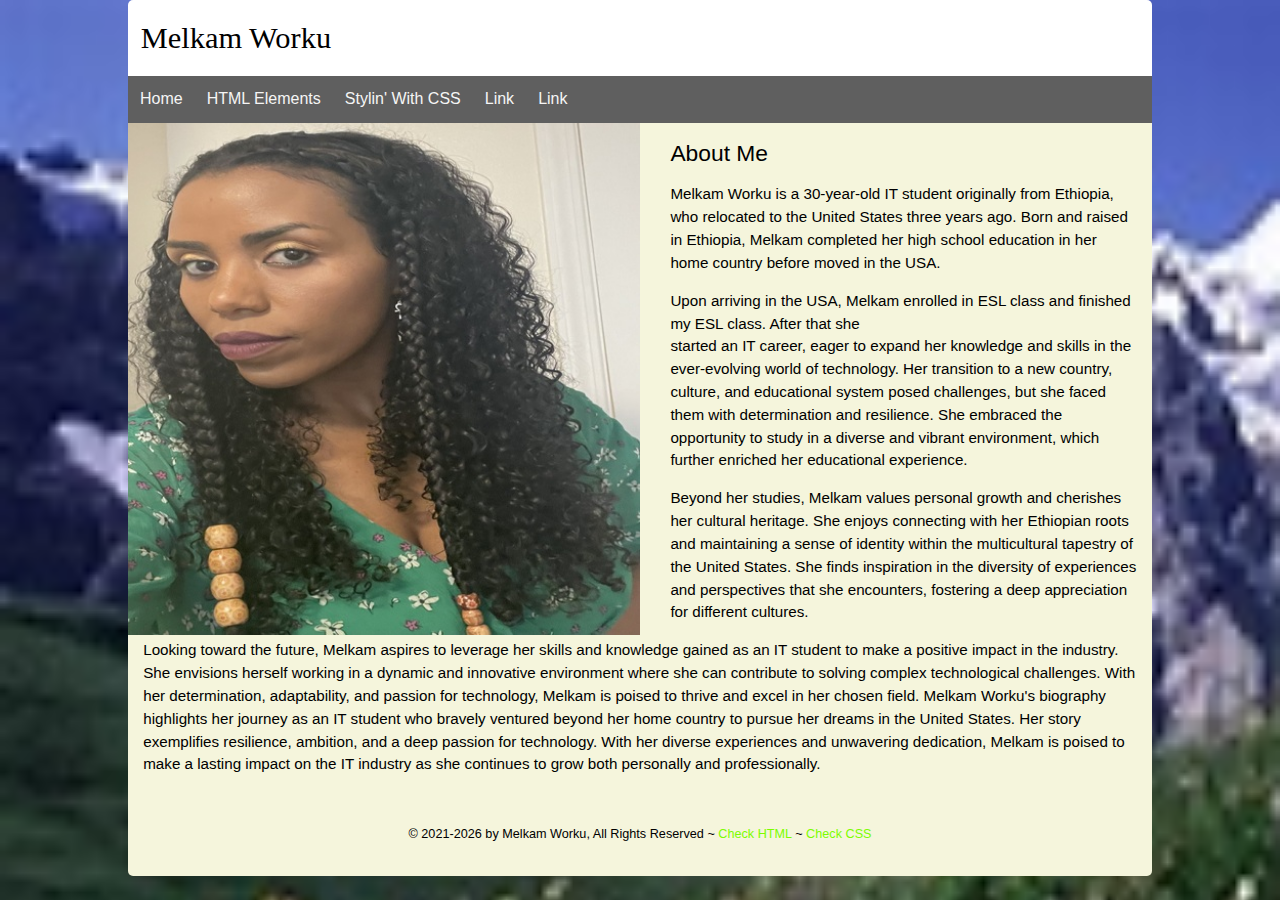
<file: it161/it161-master/index.html>
<!DOCTYPE html>
<html lang="en">
 <head>
     <title>Melkam Worku</title>
  <meta charset="utf-8">
  <meta name="viewport" content="width=device-width">
  <link rel="stylesheet" href="css/main.css">
  <link rel="stylesheet" href="css/nav.css">
  <link rel="stylesheet" href="css/forms.css">
 </head>
 <body>
     <header>
     <h1 class="page-header">Melkam Worku</h1>
        <nav class="topnav" id="myTopnav">
            <a href="index.html">Home</a>
            <a href="elements.html" target="_blank">HTML Elements</a>
            <a href="stylin.html" target="_blank">Stylin' with CSS</a>
            <a href="#" target="_blank">link</a>
            <a href="#" target="_blank">link</a>
            <a href="javascript:void(0);" class="icon" onclick="myFunction()">&#9776;</a>
        </nav>
     </header>
     
   <main class="wrapper">
    <picture class="profile">
      <source media="(min-width: 800px)" srcset="images/desktop.jpg">
      <source media="(min-width: 320x)" srcset="images/tablet.jpg">
      <img src="images/phone.jpg" alt="That's me!">
    </picture>   
    <h2 class="subheader">About Me</h2>
    <p>
      Melkam Worku is a 30-year-old IT student originally from Ethiopia, who relocated to the United States three years ago. 
      Born and raised in Ethiopia, Melkam completed her high school education in her home country before moved in the USA.
    </p>
    <p> Upon arriving in the USA, Melkam enrolled in ESL class and finished my ESL class. After that she <br>started an IT career,
       eager to expand her knowledge and skills in the ever-evolving world of technology.
       Her transition to a new country, culture, and educational system posed challenges, but she faced them with determination and resilience. 
      She embraced the opportunity to study in a diverse and vibrant environment, which further enriched her educational experience.</p>
      <p>
        Beyond her studies, Melkam values personal growth and cherishes her cultural heritage. 
        She enjoys connecting with her Ethiopian roots and maintaining a sense of identity within the multicultural tapestry of the United States. 
        She finds inspiration in the diversity of experiences and perspectives that she encounters, 
        fostering a deep appreciation for different cultures.
      </p>
      <p>Looking toward the future, Melkam aspires to leverage her skills and knowledge gained as an IT student to make a positive impact in the industry. 
        She envisions herself working in a dynamic and innovative environment where she can contribute to solving complex technological challenges.
         With her determination, adaptability, and passion for technology, Melkam is poised to thrive and excel in her chosen field. 
         Melkam Worku's biography highlights her journey as an IT student who bravely ventured beyond her home country to pursue her dreams in the United States. 
         Her story exemplifies resilience, ambition, and a deep passion for technology. With her diverse experiences and unwavering dedication, Melkam is poised to make a lasting impact on the IT industry as she continues to grow both personally and professionally.</p>
    
    
    <footer>
      <p><small>&copy; 2021-<span id="this-year"></span> by 
          Melkam Worku, All Rights Reserved ~ 
          <a id="html-checker" href="#" target="_blank">Check HTML</a> ~ 
          <a id="css-checker" href="#" target="_blank">Check CSS</a></small>
     </p>
    </footer>
  </main>
  <script src="js/main.js"></script>   
 </body>
</html>
</file>
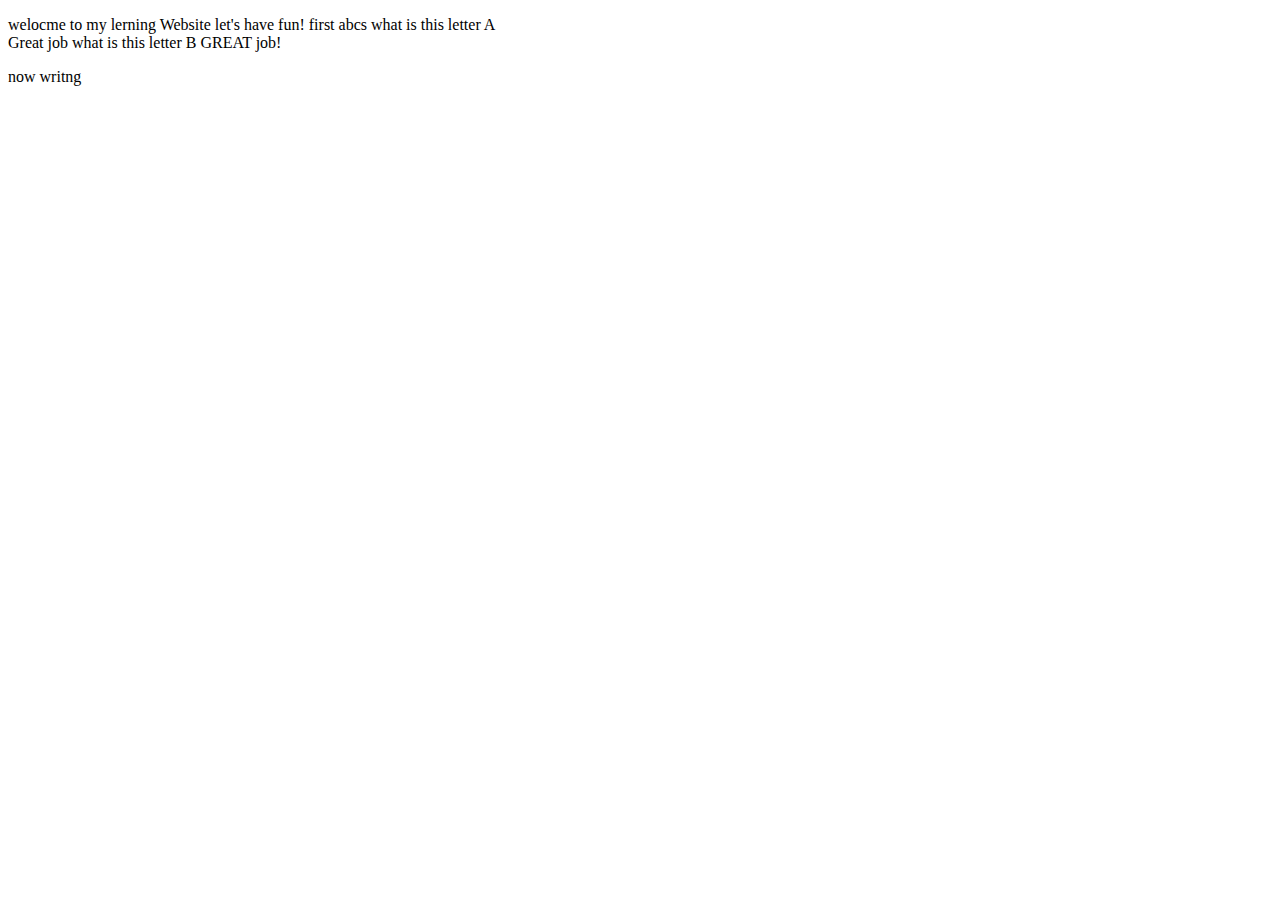
<file: fp/Untitled-1.html>
<!DOCTYPE html>
<html>
<head>
<title>Nathan's learning website</title>
</head>
<body>
<p>welocme to my lerning Website let's have fun! first abcs what is this letter A <br/>
Great job what is this letter B GREAT job! </p>
<p>now writng</p>
</file>
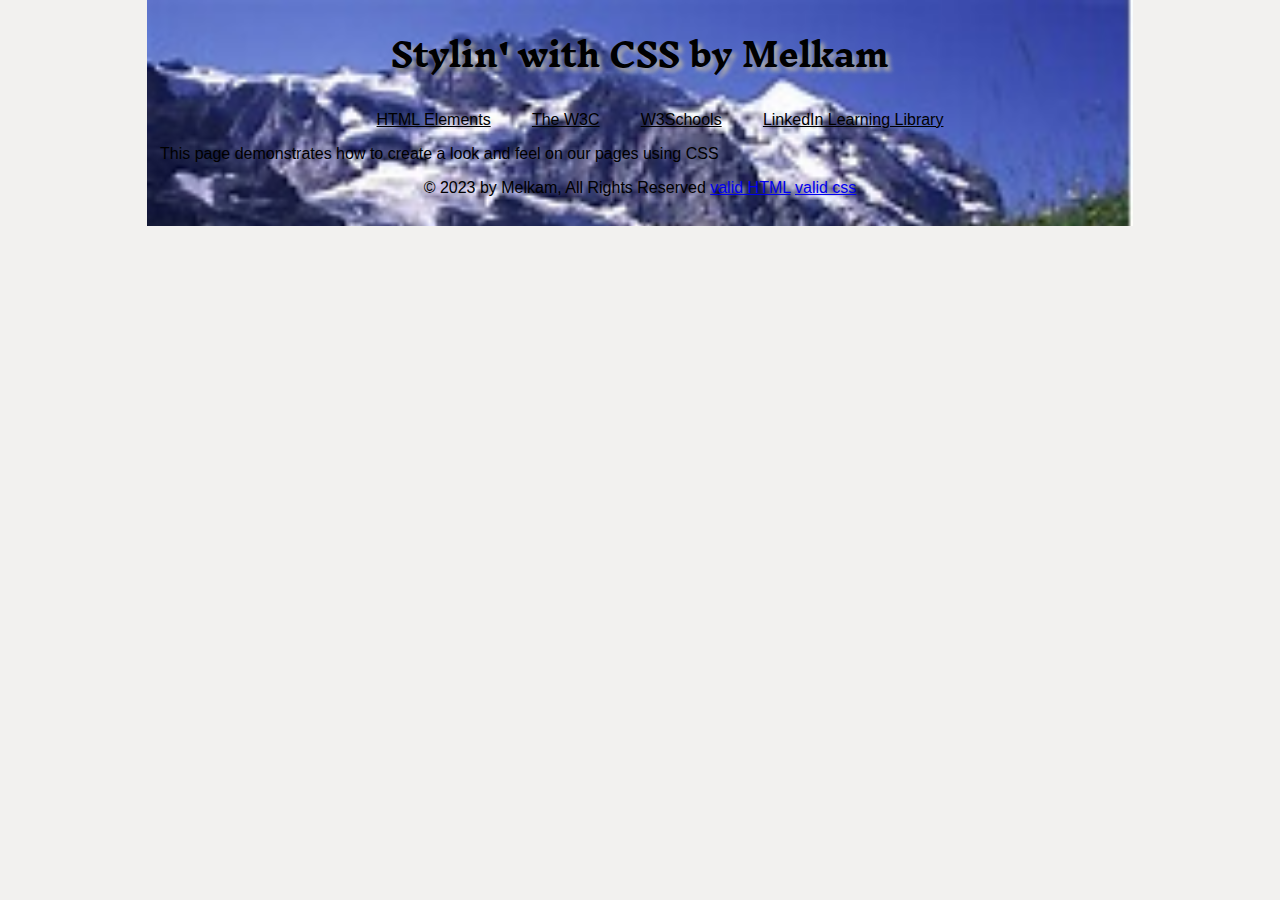
<file: it161/stylin.html>
<!DOCTYPE html> 
<html lang="en">
    <head>
        <meta charset="utf-8" />
        <meta name="robots" content="noindex, nofollow" />
        <title> HTML stylin by Melkam </title>
        
        <style>
        @import url('https://fonts.googleapis.com/css2?family=Inknut+Antiqua&display=swap');

            html{
                
               background-color:#F2F1EF;

               
               
            }
          

            
            
            
            
            body { background-image:url("images/nature.jpg");
                background-repeat: no-repeat;
                background-size: cover;
            
                 background-size: cover;
                 background-color: #F2F1EF;
            
               font-family:Arial,sans-serif;
               background-color:#6c1919;
               max-width:960px;
               width:90%;
               margin:auto;
               padding:1%;
            }
            footer {
               clear:both;
               text-align:center;
            }
            /* start nav rules */
            nav{
               text-align:center; /* centers the nav */
            }
            
            
            nav a{
               color:#000000; /* font color is black */
            }
            
            
            nav ul {
               list-style:none; /* removes the bullets */
            }
            nav li
            {
               display:inline-block; /* makes <li> horizontal, but able to declare margins */
               margin:0 2%; /* margin left-right, gets smaller as necessary */
            }
            nav a:hover{
               text-decoration:none; /* default underline goes away on hover */
            }
            /* end nav rules */
            
            
            
            h1.page-header{
               font-family:'Inknut Antiqua',serif;
               width:80%;
               margin:auto;
               text-align:center;
               text-shadow: 4px 4px 4px #aaa;
            }
            
            
            </style>
    </head>
    <body>
        <header>
            <h1 class="page-header"> Stylin' with CSS by Melkam</h1>
            <nav>
                <ul>
                    <li><a href="elements.html" target="_blank">HTML Elements</a></li>
                    <li><a href="https://www.w3.org/" target="_blank">The W3C</a></li>
                    <li><a href="https://www.w3schools.com/" target="_blank">W3Schools</a></li>
                    <li><a href="https://linkedin.com/learning/login" target="_blank">LinkedIn Learning Library</a></li>
                </ul>
             
            </nav>
        </header>
            <p>This page demonstrates how to create a look and feel on our pages using CSS</p>
        <footer>
            <p>&copy; 2023 by Melkam, All Rights Reserved 
                <a href="https://validator.w3.org/check/referer" target="_blank">valid HTML</a> 
                <a href="https://jigsaw.w3.org/css-validator/check? uri=refer" target="_blank">valid css</a>
            </p>   

         
 

        </footer>      

    </body>
</html>
</file>
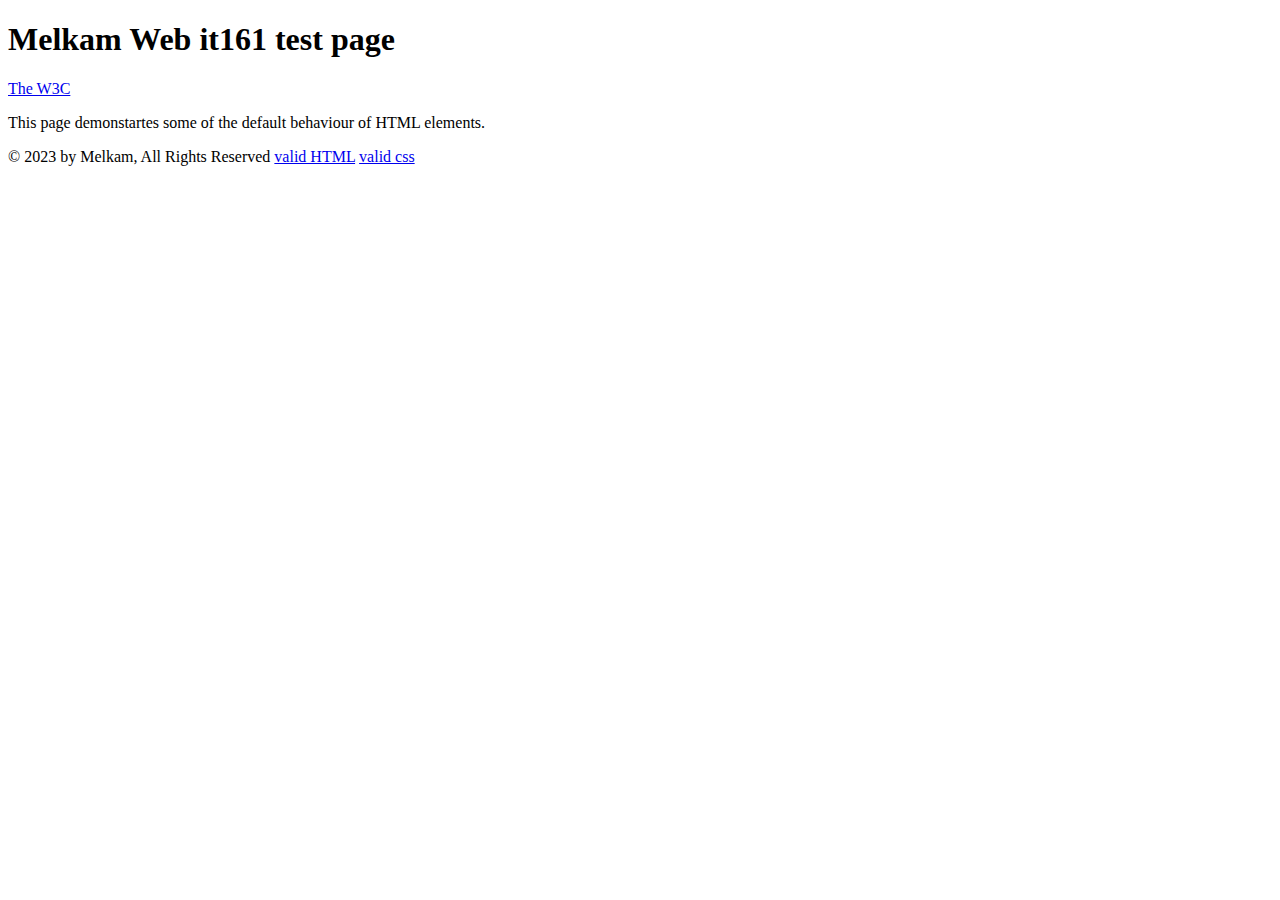
<file: it161/test.html>
<!DOCTYPE html> 
<html lang="en">
    <head>
        <meta charset="utf-8" />
        <meta name="robots" content="noindex, nofollow" />
        <title> IT161 test web page by Melkam </title>

    </head>
    <body>
        <header>
            <h1> Melkam Web it161 test page</h1>
            <nav>
                <a href="https://www.w3.org/" target="_blank"> The W3C</a>
            </nav>
        </header>
            <p>This page demonstartes some of the default behaviour of HTML elements.</p>
        <footer>
            <p>&copy; 2023 by Melkam, All Rights Reserved 
                <a href="https://validator.w3.org/check/referer" target="_blank">valid HTML</a> 
                <a href="https://jigsaw.w3.org/css-validator/check? uri=refer" target="_blank">valid css</a>
            </p>   

        </footer>

    </body>
</html>
</file>
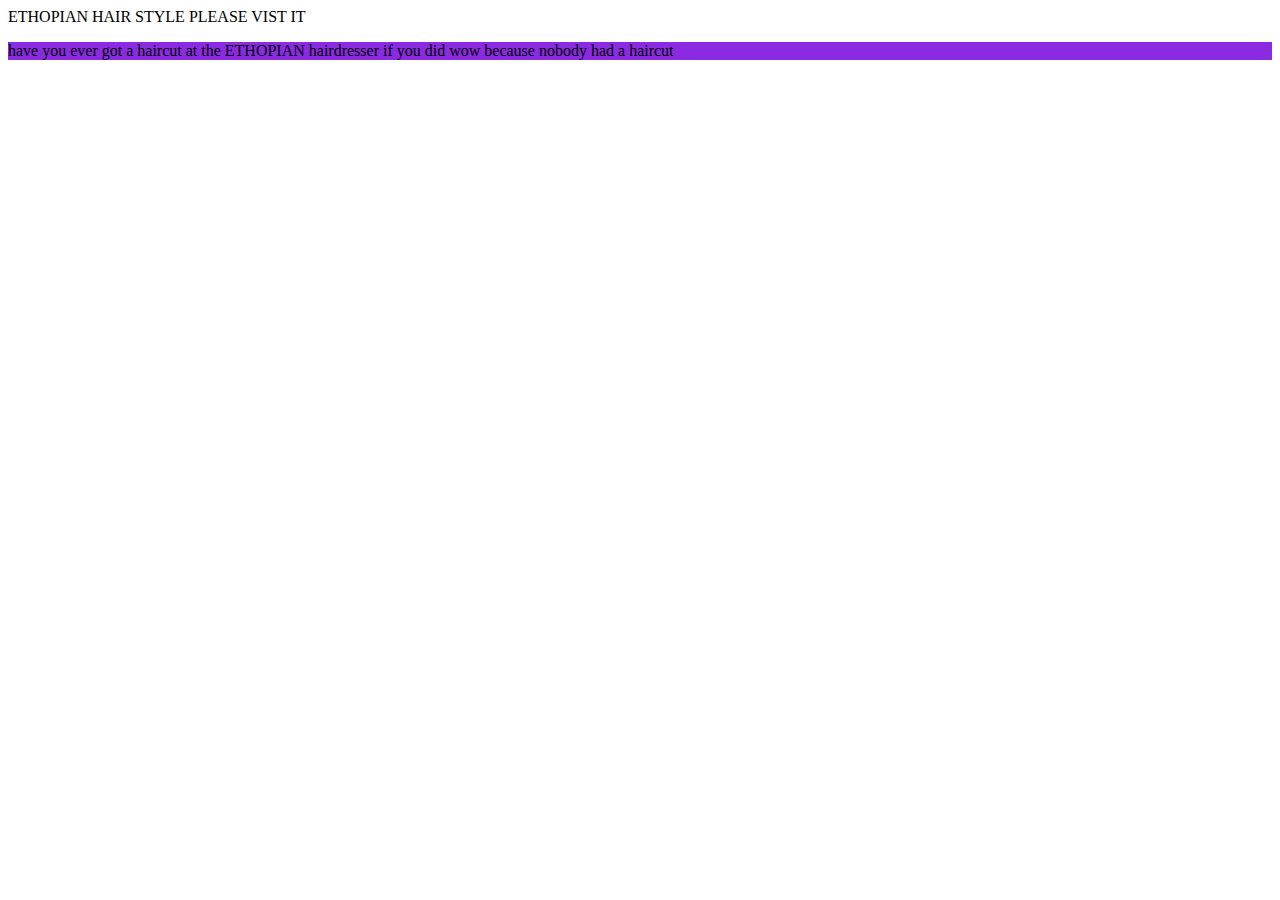
<file: fp/images/it161-master/Untitled-1.html>
<body>
<p> ETHOPIAN HAIR STYLE PLEASE VIST IT </p>
<div style="background-color: blueviolet;">
<p> have you ever got a haircut at the ETHOPIAN hairdresser if you did wow because nobody had a haircut </p>
<img src="hair.j
</file>
<file: it161/it161-master/css/main.css>
/* Global rules */

@import url('https://fonts.googleapis.com/css2?family=Manrope:wght@300&display=swap');

html {
    background-color: rgb(211, 211, 211);
    font-family: 'Quicksand', sans-serif;
    font-size: 0.95em;
    line-height: 1.5em;
    background-image: url("../images/background.jpg");
    background-repeat: repeat;
    background-size: 2000px 1200px;
}

body{
    margin:0; /* removes gap at top of page */
}

::selection {
    color: #000; 
    background:blueviolet;
}

h1 {
    font-weight: normal;
    margin: auto;
    background: #fff;
    line-height: 2.5em;
}
/*
 The border radius on h1.page-header and main.wrapper provide the 
 curved corners that appear on the body area of the page
*/
h1.page-header{
    font-family: 'Spectral',serif;
    -webkit-border-top-left-radius: 5px;
    -webkit-border-top-right-radius: 5px;
    -moz-border-radius-topleft: 5px;
    -moz-border-radius-topright: 5px;
    border-top-left-radius: 5px;
    border-top-right-radius: 5px;
 }
 

 main.wrapper {
    background-color: beige;
    overflow: auto;
    -moz-border-radius-bottomleft:5px;
    -moz-border-radius-bottomright: 5px;
    border-bottom-left-radius: 5px;
    border-bottom-right-radius: 5px;
 }
 

p {
    margin: 1em; /* Top Right Bottom Left (TRBL) */
}

h2,h3 {
    font-weight: normal;
    margin-left: 1em;
    line-height: 1em;
}

a {
    color:lawngreen;
    text-decoration: none;
}

a:hover {
    color: whitesmoke;
    background-color: lightcoral;
    text-decoration: none;
    cursor: pointer;
}

footer {
    clear: both;
    text-align: center;
    padding: 1em;
}

/* Responsive rules */

/* DESKTOP */
@media all and (min-width:1200px) {
    main.wrapper {
        width: 80%;
        margin: auto;
    }
    
    h1 {
        width: 79%;
        padding-left: 1%;
    }
    
    picture.profile img {
        width: 50%;
        float: left;
        margin-right: 2em;
    }
    
}

/* TABLET */
@media all and (min-width:501px) and (max-width:1199px) {
    main.wrapper {
        width: 90%;
        margin: auto;
    }
    
    h1 {
        width: 89%;
        padding-left: 1%;
    }
    
    picture.profile img {
        width: 50%;
        float: right;
        margin-left: 1em;
    }

}

/* PHONE */
@media all and (max-width:500px) {
    main.wrapper {
        width: 100%;
    }
    
    h1 {
        width: 99%;
        padding-left: 1%;
    }
    
    picture.profile img {
        width: 100%;
    }
    
}
</file>
<file: it161/it161-master/css/nav.css>
/* Global rules */
.topnav {
    margin: auto;
    background-color: rgb(95,95,95);
    overflow: auto;
}

.topnav a {
    float: left;
    display: block;
    color: whitesmoke;
    text-align: center;
    padding: 12px 12px;
    text-decoration: none;
    text-transform: capitalize;
    font-size: 16px;
}

.topnav a.hover, .active {
    background-color: rgb(53, 0, 139);
}

.topnav .icon {
    display: none;
}

/* Responsive rules - apply when screen width is less than 1200px */

@media screen and (max-width: 1199px) {
    .topnav a:not(:first-child) {
        display: none;
    }
    
    .topnav a.icon {
        float: right;
        display: block;
    }
    
    .topnav.responsive {
        position: relative;
    }
    
    .topnav.responsive a {
        float: none;
        display: block;
        text-align: left;
    }
    
    .topnav.responsive a.icon {
        position: absolute;
        right: 0;
        top: 0;
    }
}


/* DESKTOP */
@media all and (min-width:1200px) {
    .topnav {
        width: 80%;
    }
}

/* TABLET */
@media all and (min-width:501px) and (max-width:1199px) {
    .topnav {
        width: 90%;
    }
}

/* PHONE */
@media all and (max-width:500px) {
    .topnav {
        width: 100%;
    }
}
</file>
<file: it161/it161-master/css/forms.css>
form>div {
    margin:1em; /*Top Right Bottom Left*/
}


/* keeps form from bunching up to left */
@media all and (min-width:501px){
    div.wrapper form{
        margin-left:22.8px;
    }
}

/* start reCAPTCHA styles */
		
/* writes to small text above reCAPTCHA upon failure */
.dateFeedback{
    font-style: italic;
    font-size:70%;
    font-weight:bold;
    color:aqua;
}

input:required {
      border: 1px solid red;
}

input:optional, textarea:optional {
     background-color:#f1f1f1;
     border:1px solid #ccc;
}

input[type="submit"], input[type="button"] {
  background-color: #fff;
  border-radius: 4px;
  border: solid 1px #ccc;
  padding: 0.3em 0.5em;
}

fieldset {
  border: 1px solid #ccc;
  max-width: 350px;
}

legend {
  margin-left: 0.5em;
  padding: 0.2em 0.5em;
  border-left: 1px solid #ccc;
  border-right: 1px solid #ccc;
}

/* end reCAPTCHA styles */
</file>
